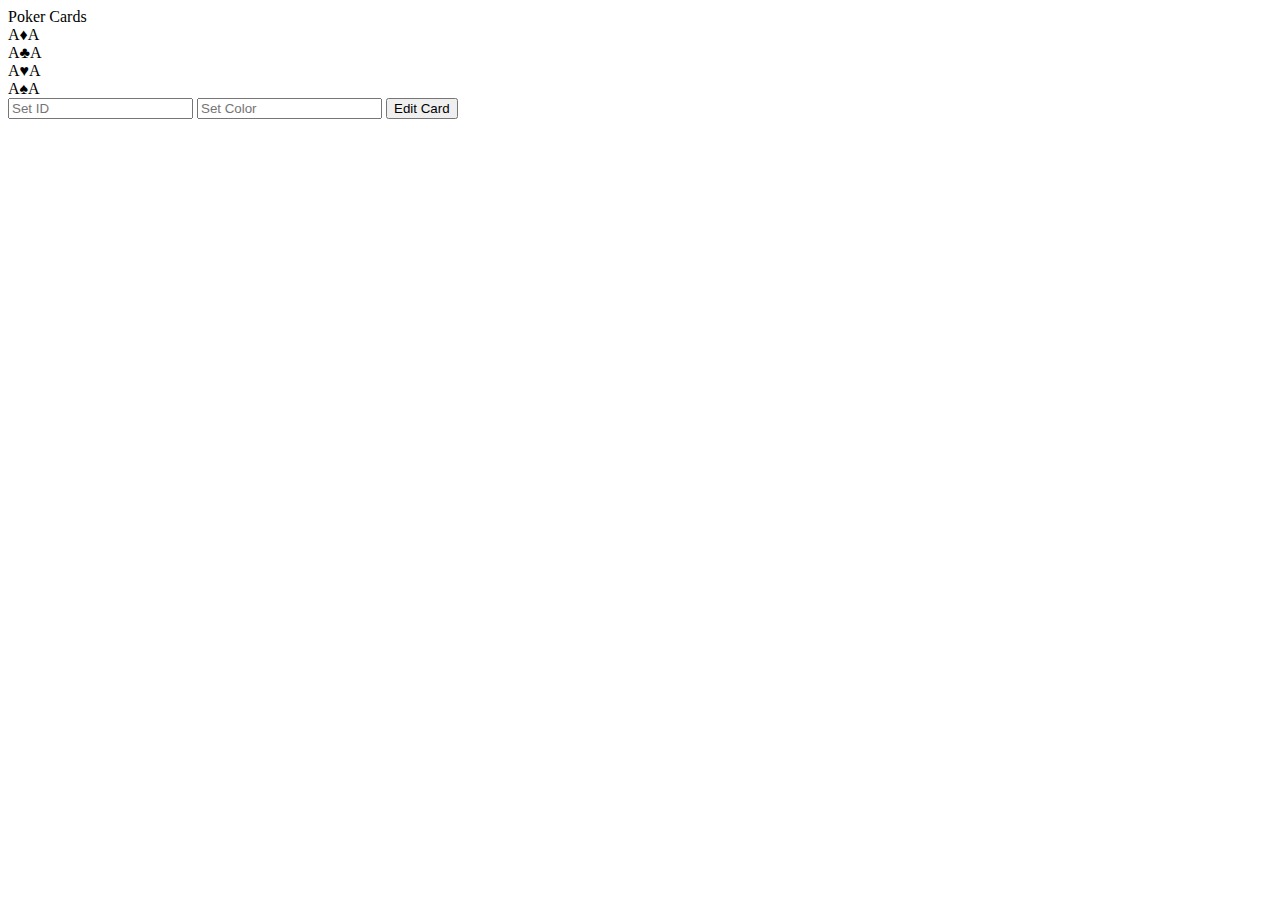
<file: Part2/index.html>
<!DOCTYPE html>
<html lang="en">
  <body>
    <header>Poker Cards</header>
      <main>
          <section id='diamonds'><span>A</span><span>♦</span><span>A</span></section>
          <section id='clubs'><span>A</span><span>♣</span><span>A</span></section>
          <section id='hearts'><span>A</span><span>♥</span><span>A</span></section>
          <section id='spades'><span>A</span><span>♠</span><span>A</span></section>
      </main>
      <input id='idInput' type="text" placeholder='Set ID'>
      <input id='colorInput' type="text" placeholder='Set Color'>
      <button id='btn' onclick='setCard()'>Edit Card</button>
      <script src='./index.js'></script>
  </body>
  </html>
</file>
